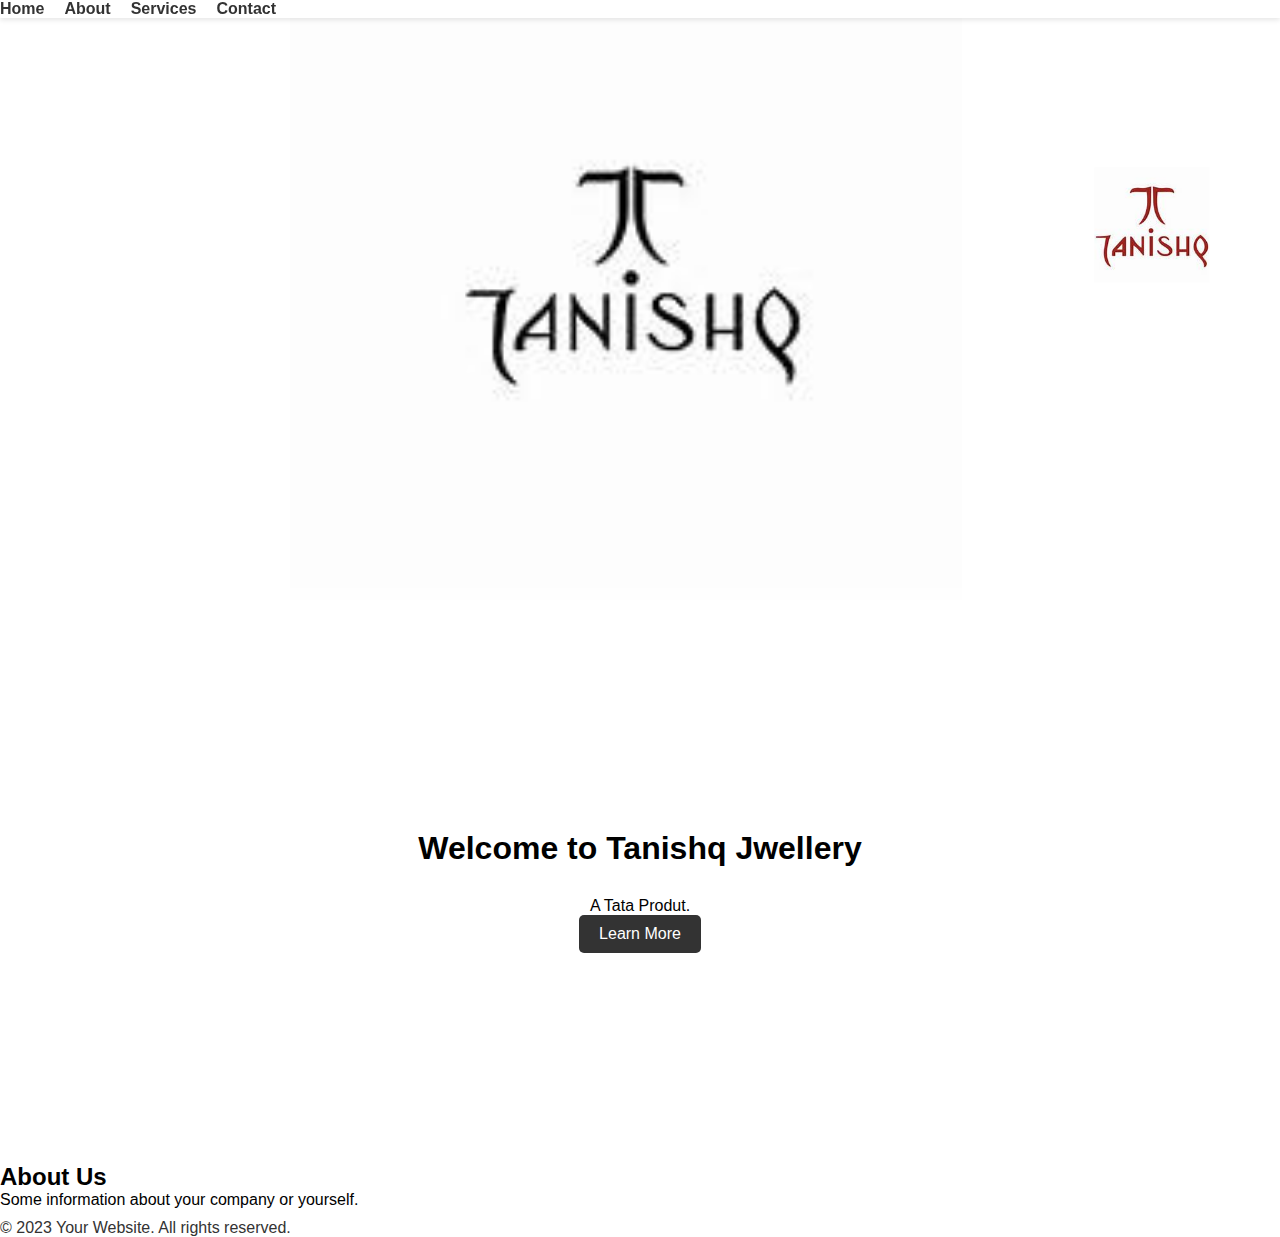
<file: index.html>
<!DOCTYPE html>
<html lang="en">
<head>
    <meta charset="UTF-8">
    <meta name="viewport" content="width=device-width, initial-scale=1.0">
    <link rel="stylesheet" href="styles.css">
    <title>Your Professional Website</title>
</head>
<body>
    <div class="logo">
        <img src="logo1.png" alt="Your Logo">
    </div>
    <header>
        
       
    <div>   
        <nav>
            <ul>
                <li><a href="index.html">Home</a></li>
                <li><a href="about.html">About</a></li>
                <li><a href="services.html">Services</a></li>
                <li><a href="contact.html">Contact</a></li>
            </ul>
        </nav>

    </header>

    <div class="slider">
        <div class="slide">
            <img src="img1.jpeg" alt="Image 1">
        </div>
        <div class="slide">
            <img src="img2.jpeg" alt="Image 2">
        </div>
        <div class="slide">
            <img src="img3.jpeg" alt="Image 3">
        </div>
        <div class="slide">
            <img src="img4.jpeg" alt="Image 4">
        </div>
        <div class="slide">
            <img src="img5.jpeg" alt="Image 5">
        </div>
    </div>

    <script src="script.js"></script>


    <section class="hero">
        <h1>Welcome to Tanishq Jwellery</h1>
        <p>A Tata Produt.</p>
        <a href="#" class="cta-button">Learn More</a>
    </section>

    <section class="about">
        <h2>About Us</h2>
        <p>Some information about your company or yourself.</p>
    </section>

    <!-- More sections for services, portfolio, etc. -->

    <footer>
        <p>&copy; 2023 Your Website. All rights reserved.</p>
    </footer>
</div>
</body>
</html>
</file>
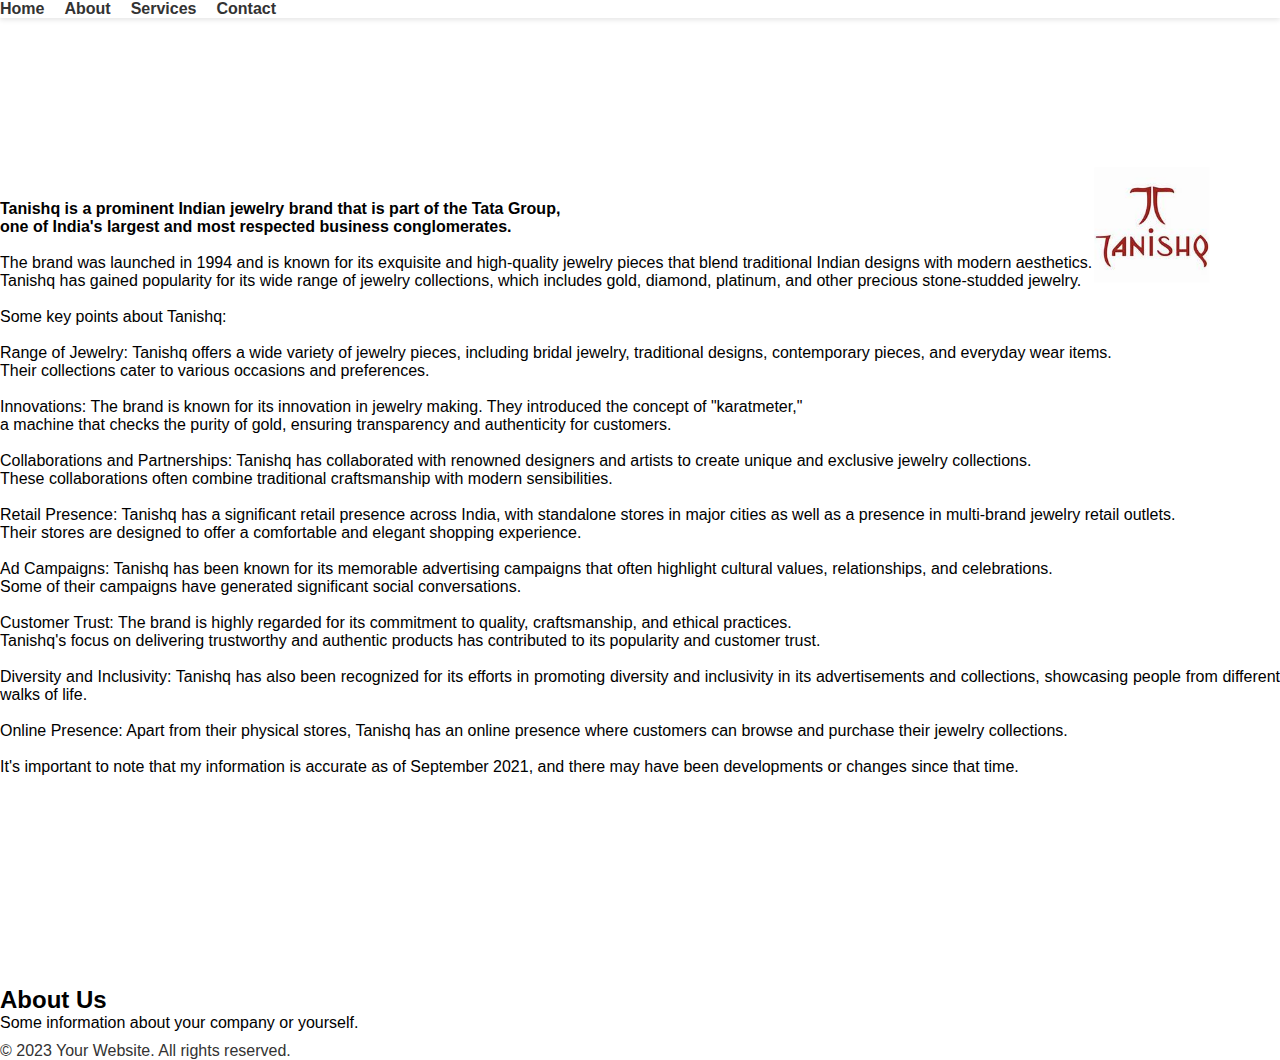
<file: about.html>
<!DOCTYPE html>
<html lang="en">
<head>
    <meta charset="UTF-8">
    <meta name="viewport" content="width=device-width, initial-scale=1.0">
    <link rel="stylesheet" href="about.css">
    <title>Your Professional Website</title>
   
</head>
<body>
    <div class="body">
        <div class="logo">
            <img src="logo1.png" alt="Your Logo">
        </div>
    <header>
        
        <nav>
            <ul>
                <li><a href="index.html">Home</a></li>
                <li><a href="about.html">About</a></li>
                <li><a href="services.html">Services</a></li>
                <li><a href="contact.html">Contact</a></li>
            </ul>
        </nav>
    </header>
<section class="hero">
    <div class="center.container">
    <b>Tanishq is a prominent Indian jewelry brand that is part of the Tata Group, <br>
        one of India's largest and most respected business conglomerates.</b> <br><br>
    </div>
        The brand was launched in 1994 and is known for its exquisite and high-quality jewelry pieces that blend traditional Indian designs with modern aesthetics.<br>
         Tanishq has gained popularity for its wide range of jewelry collections, which includes gold, diamond, platinum, and other precious stone-studded jewelry.<br>
<ul><br>
        <li>Some key points about Tanishq:<br></li><br>
        
       <li> Range of Jewelry: Tanishq offers a wide variety of jewelry pieces, including bridal jewelry, traditional designs, contemporary pieces, and everyday wear items.<br> Their collections cater to various occasions and preferences.<br></li>
        
        <br>Innovations: The brand is known for its innovation in jewelry making. They introduced the concept of "karatmeter," <br>a machine that checks the purity of gold, ensuring transparency and authenticity for customers.<br>
        
        <br>  Collaborations and Partnerships: Tanishq has collaborated with renowned designers and artists to create unique and exclusive jewelry collections. <br>These collaborations often combine traditional craftsmanship with modern sensibilities.<br>
        
        <br>  Retail Presence: Tanishq has a significant retail presence across India, with standalone stores in major cities as well as a presence in multi-brand jewelry retail outlets. <br>Their stores are designed to offer a comfortable and elegant shopping experience.<br>
        
        <br>  Ad Campaigns: Tanishq has been known for its memorable advertising campaigns that often highlight cultural values, relationships, and celebrations. <br>Some of their campaigns have generated significant social conversations.<br>
        
        <br>  Customer Trust: The brand is highly regarded for its commitment to quality, craftsmanship, and ethical practices.<br> Tanishq's focus on delivering trustworthy and authentic products has contributed to its popularity and customer trust.<br>
        
        <br>  Diversity and Inclusivity: Tanishq has also been recognized for its efforts in promoting diversity and inclusivity in its advertisements and collections, showcasing people from different walks of life.<br>
        
        <br>  Online Presence: Apart from their physical stores, Tanishq has an online presence where customers can browse and purchase their jewelry collections.<br>
        
        <br>  It's important to note that my information is accurate as of September 2021, and there may have been developments or changes since that time.
    </ul>
    </section>
    <!-- More sections for services, portfolio, etc. -->
    <section class="about">
        <h2>About Us</h2>
        <p>Some information about your company or yourself.</p>
    </section>
    <footer>
        <p>&copy; 2023 Your Website. All rights reserved.</p>
    </footer>
</div>
</body>
</html>
</file>
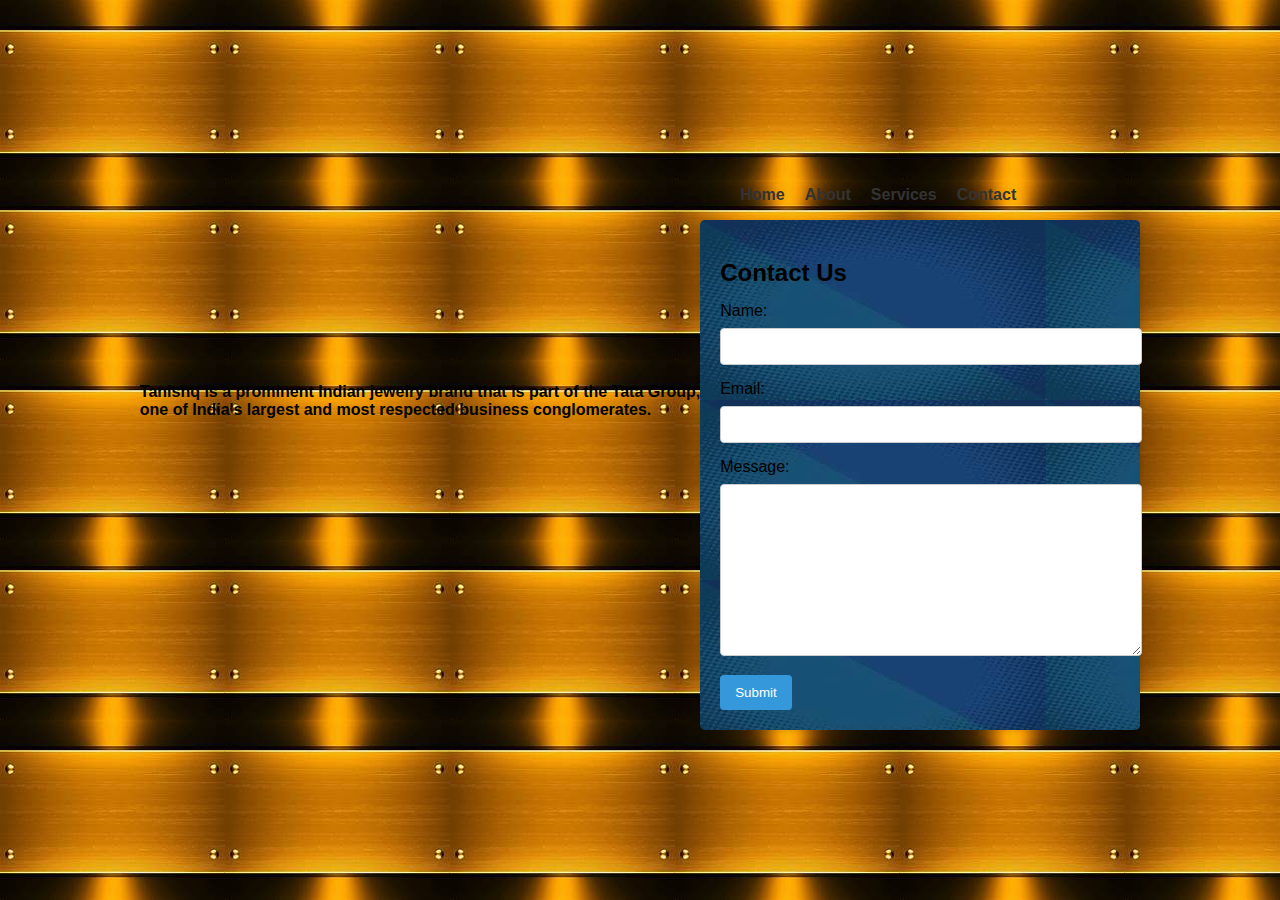
<file: contact.html>
<!DOCTYPE html>
<html lang="en">
<head>
    <meta charset="UTF-8">
    <meta name="viewport" content="width=device-width, initial-scale=1.0">
    <title>Jewelry Shop Contact Form</title>
    <style>
        .left-align {
            text-align: left;
            position: relative;
            top: -40px;
        }
    </style>
    <style>
        body {
            font-family: Arial, sans-serif;
            background-color: #f4f4f4;
            margin: 0;
            padding: 0;
            display: flex;
            justify-content: center;
            align-items: center;
            min-height: 100vh;
            background-image: url('gold.jpeg');
            
        }

        .contact-form {
            background-color: #fff;
            padding: 20px;
            border-radius: 5px;
            box-shadow: 0 2px 5px rgba(0, 0, 0, 0.1);
            width: 400px;
            background-image: url('cont.jpeg');
        }

        .contact-form h2 {
            margin-bottom: 15px;
        }

        .contact-form label {
            display: block;
            margin-bottom: 8px;
        }

        .contact-form input[type="text"],
        .contact-form textarea {
            width: 100%;
            padding: 10px;
            margin-bottom: 15px;
            border: 1px solid #ccc;
            border-radius: 4px;
            
        }

        .contact-form textarea {
            resize: vertical;
            height: 150px;
        }

        .contact-form input[type="submit"] {
            background-color: #3498db;
            color: #fff;
            border: none;
            padding: 10px 15px;
            border-radius: 4px;
            cursor: pointer;
        }

        .contact-form input[type="submit"]:hover {
            background-color: #2980b9;
        }
        .logo img {
            position: absolute;
            top: 25%; 
            left: 92%; 
            transform: translate(-50%, -50%);
            width: 10%;
            height: auto;
          
          }
          nav ul {
            list-style: none;
            display: flex;
          }
          
          nav li {
            margin-right: 20px;
          }
          
          nav a {
            text-decoration: none;
            color: #333;
            font-weight: bold;
          }
    </style>
</head><b>
<p> <span class="left-align">Tanishq is a prominent Indian jewelry brand that is part of the Tata Group, <br>
        one of India's largest and most respected business conglomerates. </span><br><br></b></p>
        </p></b>
</div>
<body>
    <div class="body">
        <header>
         
            <nav>
                <ul>
                    <li><a href="index.html">Home</a></li>
                    <li><a href="about.html">About</a></li>
                    <li><a href="services.html">Services</a></li>
                    <li><a href="contact.html">Contact</a></li>
                </ul>
            </nav>
        </header>
    
    <div class="contact-form">
        <h2>Contact Us</h2>
        <form action="mailto:omkarittam163@gmail.com" method="post" enctype="text/plain">
            <label for="name">Name:</label>
            <input type="text" id="name" name="name" required>

            <label for="email">Email:</label>
            <input type="text" id="email" name="email" required>

            <label for="message">Message:</label>
            <textarea id="message" name="message" required></textarea>

            <input type="submit" value="Submit">
        </form>
    </div>
    <script src="cont.js"></script>
   
</body>
</html>
</file>
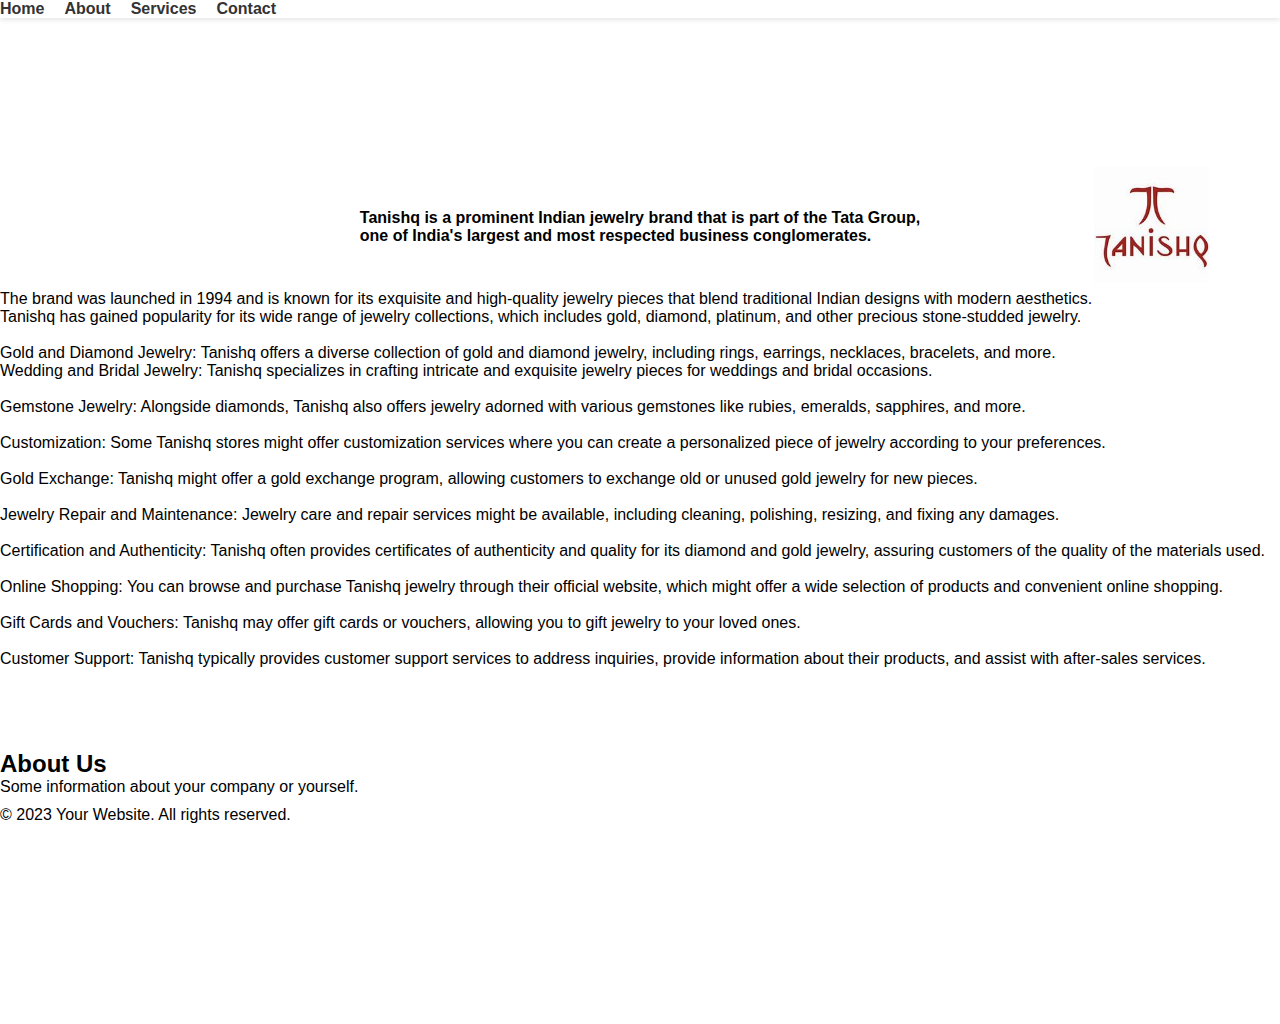
<file: services.html>
<!DOCTYPE html>
<html lang="en">
<head>
    <meta charset="UTF-8">
    <meta name="viewport" content="width=device-width, initial-scale=1.0">
    <link rel="stylesheet" href="services.css">
    <title>Your Professional Website</title>
    <style>
        .center-container {
            display: flex;
            justify-content: center; /* Center horizontally */
            align-items: center; /* Center vertically */
            height: 8vh; /* Make the container cover the viewport height */
        }
    </style>
</head>
<body>
    <div class="logo">
        <img src="logo1.png" alt="Your Logo">
    </div>
    <div class="body">

    <header>
              <nav>
            <ul>
                <li><a href="index.html">Home</a></li>
                <li><a href="about.html">About</a></li>
                <li><a href="services.html">Services</a></li>
                <li><a href="contact.html">Contact</a></li>
            </ul>
        </nav>
    </header>
<section class="hero">
    <div class="center-container">
        <p> <p><b>Tanishq is a prominent Indian jewelry brand that is part of the Tata Group, <br>
            one of India's largest and most respected business conglomerates. <br><br></b>
            </p>
    </div>
    <br>The brand was launched in 1994 and is known for its exquisite and high-quality jewelry pieces that blend traditional Indian designs with modern aesthetics.<br>
         Tanishq has gained popularity for its wide range of jewelry collections, which includes gold, diamond, platinum, and other precious stone-studded jewelry.<br>
<br>
     <p>Gold and Diamond Jewelry: Tanishq offers a diverse collection of gold and diamond jewelry, including rings, earrings, necklaces, bracelets, and more.<br>

        Wedding and Bridal Jewelry: Tanishq specializes in crafting intricate and exquisite jewelry pieces for weddings and bridal occasions.<br><br>
        
        Gemstone Jewelry: Alongside diamonds, Tanishq also offers jewelry adorned with various gemstones like rubies, emeralds, sapphires, and more.<br><br>
        
        Customization: Some Tanishq stores might offer customization services where you can create a personalized piece of jewelry according to your preferences.<br><br>
        
        Gold Exchange: Tanishq might offer a gold exchange program, allowing customers to exchange old or unused gold jewelry for new pieces.<br><br>
        
        Jewelry Repair and Maintenance: Jewelry care and repair services might be available, including cleaning, polishing, resizing, and fixing any damages.<br><br>
        
        Certification and Authenticity: Tanishq often provides certificates of authenticity and quality for its diamond and gold jewelry, assuring customers of the quality of the materials used.<br><br>
        
        Online Shopping: You can browse and purchase Tanishq jewelry through their official website, which might offer a wide selection of products and convenient online shopping.<br><br>
        
        Gift Cards and Vouchers: Tanishq may offer gift cards or vouchers, allowing you to gift jewelry to your loved ones.<br><br>
        
        Customer Support: Tanishq typically provides customer support services to address inquiries, provide information about their products, and assist with after-sales services.</p> 
    <!-- More sections for services, portfolio, etc. -->
   <br><br><br><br> <section class="about">
        <h2>About Us</h2>
        <p>Some information about your company or yourself.</p>
    </section>
    <footer>
        <p>&copy; 2023 Your Website. All rights reserved.</p>
    </footer>
</div>
</body>
</html>
</file>
<file: styles.css>
/* Reset some default styles and set a base font size */
body, h1, h2, h3, p, ul, li {
  margin: 0;
  padding: 0;
  font-family: Arial, sans-serif;
  background-color: whiite;
}

/* Global styles */
body {
  background-color: #f8f8f8;
  color: #333;
}

.container {
  max-width: 1200px;
  margin: 0 auto;
  padding: 0 20px;
}

/* Header and navigation */
header {
  background-color: #fff;
  box-shadow: 0 2px 5px rgba(0, 0, 0, 0.1);
  position: fixed;
  width: 100%;
  z-index: 1000;
}

nav ul {
  list-style: none;
  display: flex;
}

nav li {
  margin-right: 20px;
}

nav a {
  text-decoration: none;
  color: #333;
  font-weight: bold;
}

/* Hero section */
.hero {
  background-size: cover;
  text-align: center;
  padding: 200px 0;
  color: black;
  
}

.hero h1 {
  background-size: cover;
  text-align: center;
  padding: 30px 0;
  color: black;
}

.cta-button {
  display: inline-block;
  padding: 10px 20px;
  background-color: #333;
  color: #fff;
  text-decoration: none;
  border-radius: 5px;
  transition: background-color 0.3s ease;
}

.cta-button:hover {
  background-color: #555;
}

.about
{
  background-size: cover;
  text-align: left;
  padding: 10px 0;
  color: black;
  
}

body {
  background-color: white;
  background-size: cover;
  background-repeat: no-repeat;
  background-attachment: fixed; /* Optional: Keeps the background fixed when scrolling */
}

.body{
  height: 100px;
}

.logo{
  position: absolute;
    width: 90vw; /* Adjust as needed */
    height: 10vh; /* Adjust as needed */
}

.logo img {
  position: absolute;
  top: 250%; 
  left: 100%; 
  transform: translate(-50%, -50%);
  width: 10%;
  height: auto;

}

body {
  margin: 0;
  font-family: Arial, sans-serif;
}

.slider {
  width: 700px; /* Set the desired width */
  height: 600px; /* Set the desired height */
  overflow: hidden;
  position: relative;
  margin: 0 auto; /* Center the slider horizontally */
}

.slide {
  width: 120%;
  height: 200%;
  display: none;
}

.slide img {
  width: 80%;
  height: 50%;
  object-fit: cover;
}

.slide.active {
  display: block;
}
</file>
<file: about.css>
/* Reset some default styles and set a base font size */
body, h1, h2, h3, p, ul, li {
    margin: 0;
    padding: 0;
    font-family: Arial, sans-serif;
    background-color: white;
  }
  
  /* Global styles */
  body {
    background-color: white;
    color: #333;
  }
  
  .container {
    max-width: 1200px;
    margin: 0 auto;
    padding: 0 20px;
  }
  
  /* Header and navigation */
  header {
    background-color: white;
    box-shadow: 0 2px 5px rgba(0, 0, 0, 0.1);
    position: fixed;
    width: 100%;
    z-index: 1000;
  }
  
  nav ul {
    list-style: none;
    display: flex;
  }
  
  nav li {
    margin-right: 20px;
  }
  
  nav a {
    text-decoration: none;
    color: #333;
    font-weight: bold;
  }
  
  /* Hero section */
  .hero {
    background-size: cover;
    text-align: justify;
    padding: 200px 0;
    color: black;
    
  }
  
  .hero h1 {
    background-size: cover;
    text-align: justify;
    padding: 30px 0;
    color: black;
  }
  
  .cta-button {
    display: inline-block;
    padding: 10px 20px;
    background-color: #333;
    color: #fff;
    text-decoration: none;
    border-radius: 5px;
    transition: background-color 0.3s ease;
  }
  
  .cta-button:hover {
    background-color: #555;
  }
  
  .about
  {
    background-size: cover;
    text-align: left;
    padding: 10px 0;
    color: black;
    
  }
  
  body {
    background-color: white;
    background-size: cover;
    background-repeat: no-repeat;
    background-attachment: fixed; /* Optional: Keeps the background fixed when scrolling */
  }
  
  .logo{
    position: absolute;
      width: 90vw; /* Adjust as needed */
      height: 10vh; /* Adjust as needed */
  }
  
  .logo img {
    position: absolute;
    top: 250%; 
    left: 100%; 
    transform: translate(-50%, -50%);
    width: 10%;
    height: auto;
  
  }

  .center-container {
    display: flex;
    justify-content: center;
    align-items: center;
    height: 100vh; /* Adjust as needed */
  }
</file>
<file: services.css>
/* Reset some default styles and set a base font size */
body, h1, h2, h3, p, ul, li {
    margin: 0;
    padding: 0;
    font-family: Arial, sans-serif;
    background-color: white;
  }
  
  /* Global styles */
  body {
    background-color: white;
    color: #333;
  }
  
  .container {
    max-width: 1200px;
    margin: 0 auto;
    padding: 0 20px;
  }
  
  /* Header and navigation */
  header {
    background-color: white;
    box-shadow: 0 2px 5px rgba(0, 0, 0, 0.1);
    position: fixed;
    width: 100%;
    z-index: 1000;
  }
  
  nav ul {
    list-style: none;
    display: flex;
  }
  
  nav li {
    margin-right: 20px;
  }
  
  nav a {
    text-decoration: none;
    color: #333;
    font-weight: bold;
  }
  
  /* Hero section */
  .hero {
    background-size: cover;
    text-align: justify;
    padding: 200px 0;
    color: black;
    
  }
  
  .hero h1 {
    background-size: cover;
    text-align: justify;
    padding: 30px 0;
    color: black;
  }
  
  .cta-button {
    display: inline-block;
    padding: 10px 20px;
    background-color: #333;
    color: #fff;
    text-decoration: none;
    border-radius: 5px;
    transition: background-color 0.3s ease;
  }
  
  .cta-button:hover {
    background-color: #555;
  }
  
  .about
  {
    background-size: cover;
    text-align: left;
    padding: 10px 0;
    color: black;
    
  }
  
  body {
    background-color: white;
    background-size: cover;
    background-repeat: no-repeat;
    background-attachment: fixed; /* Optional: Keeps the background fixed when scrolling */
  }
  
  .logo{
    position: absolute;
      width: 90vw; /* Adjust as needed */
      height: 10vh; /* Adjust as needed */
  }
  
  .logo img {
    position: absolute;
    top: 250%; 
    left: 100%; 
    transform: translate(-50%, -50%);
    width: 10%;
    height: auto;
  
  }
</file>
